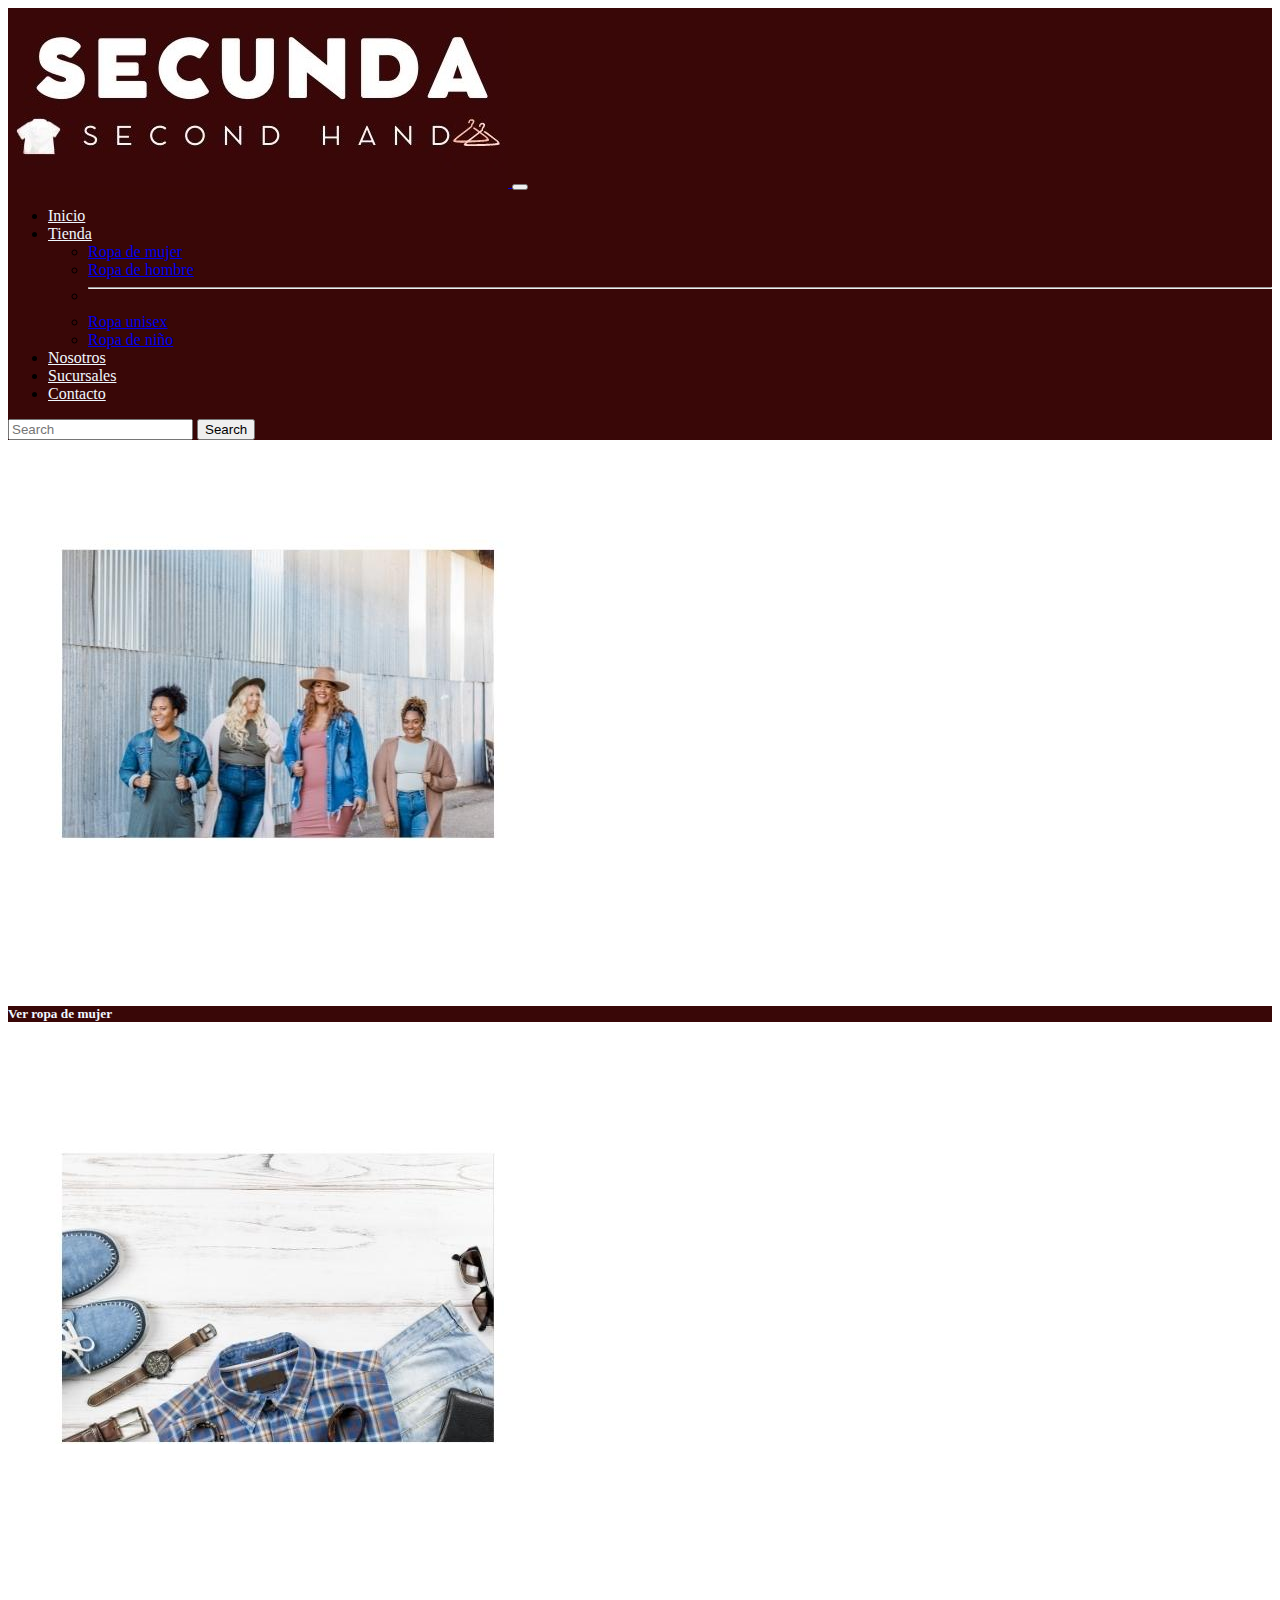
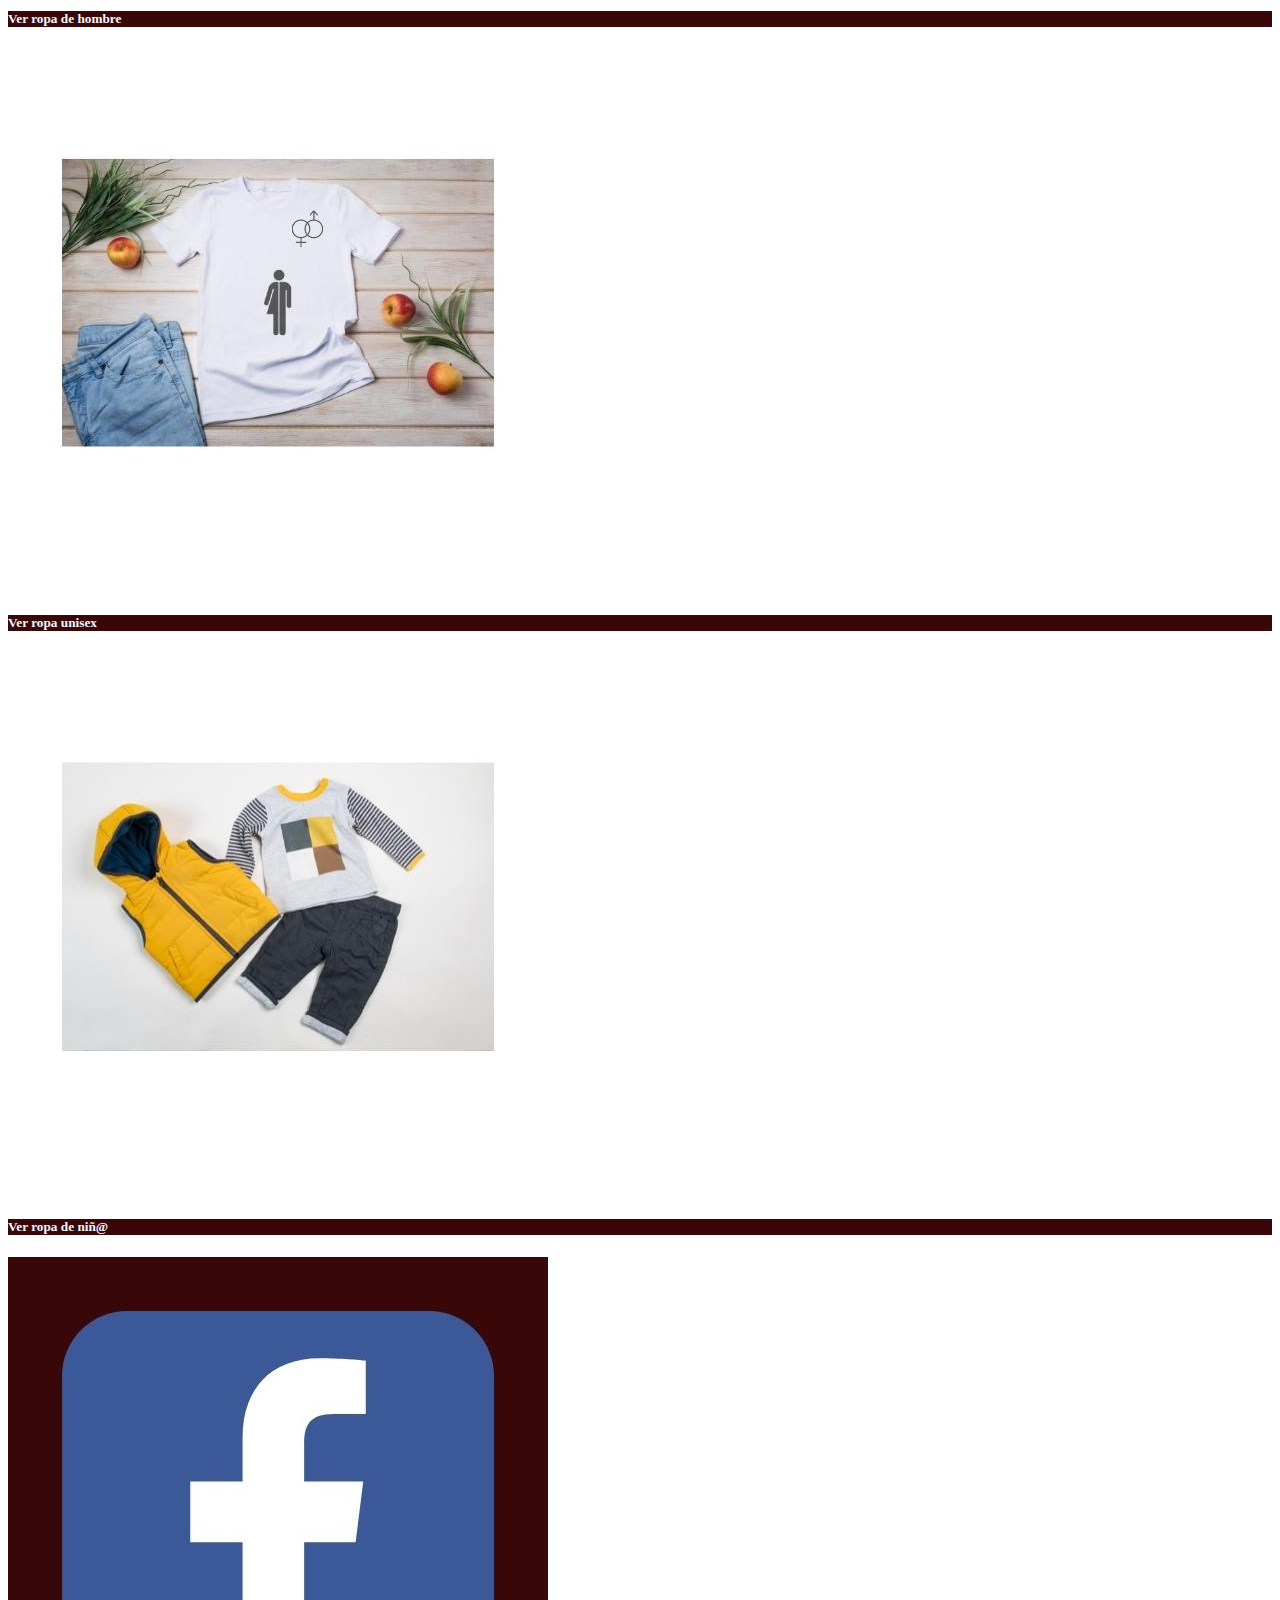
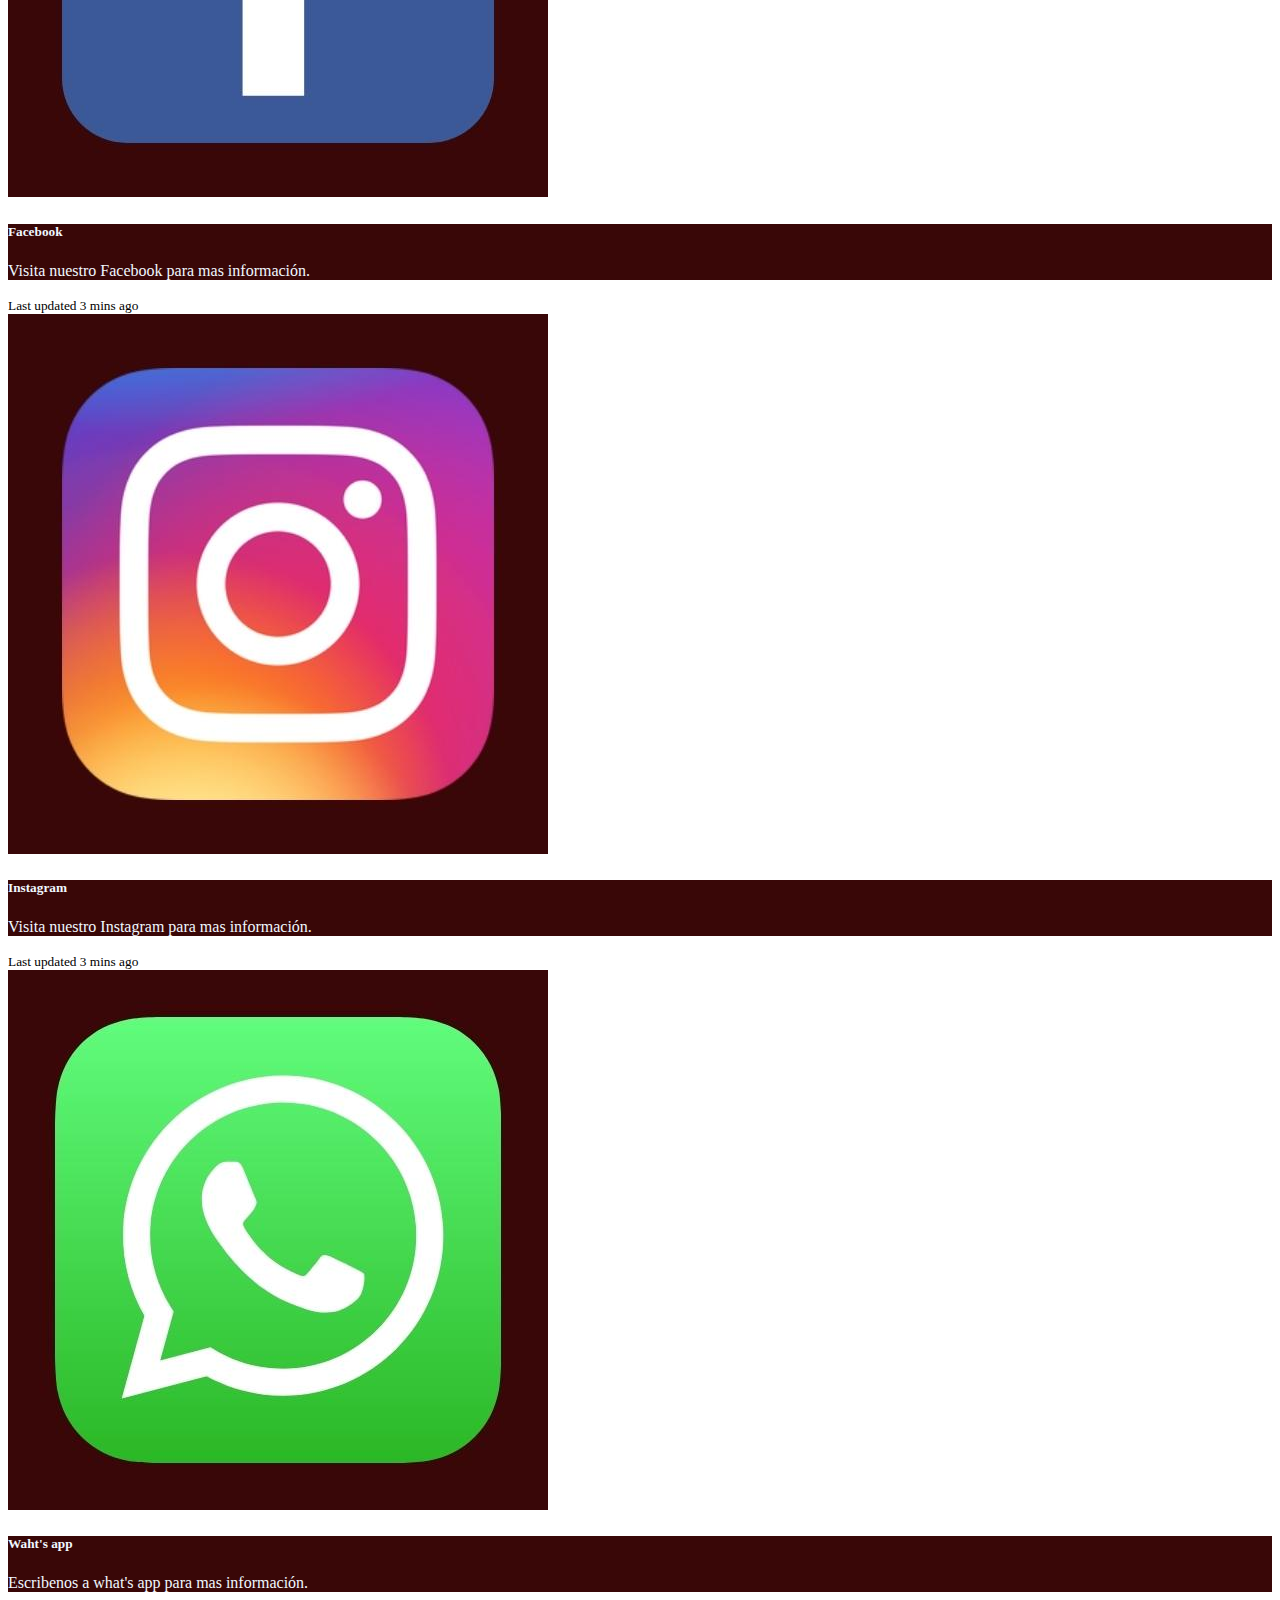
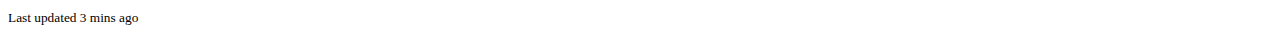
<file: index.html>
<!DOCTYPE html>
<html lang="en">
<head>
    <meta charset="UTF-8">
    <meta http-equiv="X-UA-Compatible" content="IE=edge">
    <meta name="viewport" content="width=device-width, initial-scale=1.0">
    <title>Second</title>
    <link href="https://cdn.jsdelivr.net/npm/bootstrap@5.2.0/dist/css/bootstrap.min.css" rel="stylesheet" integrity="sha384-gH2yIJqKdNHPEq0n4Mqa/HGKIhSkIHeL5AyhkYV8i59U5AR6csBvApHHNl/vI1Bx" crossorigin="anonymous">
    <link rel="stylesheet" href="./css/style.css">
</head>

<body>
    <header>
        <nav class="navbar navbar-expand-lg bg-light">
            <div class="container-fluid">
                <!-- logo -->
              <a class="navbar-brand" href="./index.html">
                <img src="./img/logoSecundaHorizontal.jpg" class="logoSecundaHorizontal" alt="Logo Secunda Horizontal">
              </a>

              <button class="navbar-toggler" type="button" data-bs-toggle="collapse" data-bs-target="#navbarSupportedContent" aria-controls="navbarSupportedContent" aria-expanded="false" aria-label="Toggle navigation">
                <span class="navbar-toggler-icon"></span>
              </button>
              <div class="collapse navbar-collapse" id="navbarSupportedContent">
                <ul class="navbar-nav me-auto mb-2 mb-lg-0">
                  <li class="nav-item">
                    <a class="nav-link active" aria-current="page" href="./index.html" style="
                    color: aliceblue;">Inicio</a>
                  </li>
                  <li class="nav-item dropdown">
                    <a class="nav-link dropdown-toggle" href="./pages/tienda.html" role="button" data-bs-toggle="dropdown" aria-expanded="false">
                      Tienda
                    </a>
                    <ul class="dropdown-menu">
                      <li><a class="dropdown-item" href="#">Ropa de mujer</a></li>
                      <li><a class="dropdown-item" href="#">Ropa de hombre</a></li>
                      <li><hr class="dropdown-divider"></li>
                      <li><a class="dropdown-item" href="#">Ropa unisex</a></li>
                      <li><a class="dropdown-item" href="#">Ropa de niño</a></li>
                    </ul>
                  </li>
                  <li class="nav-item">
                    <a class="nav-link" href="./pages/nosotros.html">Nosotros</a>
                  </li>
                  <li class="nav-item">
                    <a class="nav-link" href="./pages/sucursales.html">Sucursales</a>
                  </li>
                  <li class="nav-item">
                    <a class="nav-link" href="./pages/contacto.html">Contacto</a>
                  </li>
                </ul>
                <form class="d-flex" role="search">
                  <input class="form-control me-2" type="search" placeholder="Search" aria-label="Search">
                  <button class="btn btn-outline-success" type="submit">Search</button>
                </form>
              </div>
            </div>
          </nav>
    </header>
    <main>
        <div class="row row-cols-1 row-cols-md-2 g-4">
            <div class="col">
              <div class="card">
                <img src="./img/mujer.jpg" class="card-img-top" alt="imgMujer">
                <div class="card-body">
                  <h5 class="card-title">Ver ropa de mujer</h5>
                </div>
              </div>
            </div>
            <div class="col">
              <div class="card">
                <img src="./img/hombre.jpg" class="card-img-top" alt="imgHombre">
                <div class="card-body">
                  <h5 class="card-title">Ver ropa de hombre</h5>
                </div>
              </div>
            </div>
            <div class="col">
              <div class="card">
                <img src="./img/unisex.jpg" class="card-img-top" alt="imgUnisex">
                <div class="card-body">
                  <h5 class="card-title">Ver ropa unisex</h5>
                </div>
              </div>
            </div>
            <div class="col">
              <div class="card">
                <img src="./img/ropaNiño.jpg" class="card-img-top" alt="imgNiño">
                <div class="card-body">
                  <h5 class="card-title">Ver ropa de niñ@</h5>
                </div>
              </div>
            </div>
          </div>
    </main>
    <footer>
        <div class="card-group">
            <div class="card">
              <img src="./img/logoFacebook.jpg" class="card-img-top" alt="logoFacebook">
              <div class="card-body">
                <h5 class="card-title">Facebook</h5>
                <p class="card-text">Visita nuestro Facebook para mas información.</p>
              </div>
              <div class="card-footer">
                <small class="text-muted">Last updated 3 mins ago</small>
              </div>
            </div>
            <div class="card">
              <img src="./img/logoInstagram.jpg" class="card-img-top" alt="logoInstagram">
              <div class="card-body">
                <h5 class="card-title">Instagram</h5>
                <p class="card-text">Visita nuestro Instagram para mas información.</p>
              </div>
              <div class="card-footer">
                <small class="text-muted">Last updated 3 mins ago</small>
              </div>
            </div>
            <div class="card">
              <img src="./img/logoWhatsapp.jpg" class="card-img-top" alt="logoWhatsapp">
              <div class="card-body">
                <h5 class="card-title">Waht's app</h5>
                <p class="card-text">Escribenos a what's app para mas información.</p>
              </div>
              <div class="card-footer">
                <small class="text-muted">Last updated 3 mins ago</small>
              </div>
            </div>
          </div>
    </footer>
    <script src="https://cdn.jsdelivr.net/npm/bootstrap@5.2.0/dist/js/bootstrap.bundle.min.js" integrity="sha384-A3rJD856KowSb7dwlZdYEkO39Gagi7vIsF0jrRAoQmDKKtQBHUuLZ9AsSv4jD4Xa" crossorigin="anonymous"></script>
</body>

</html>
</file>
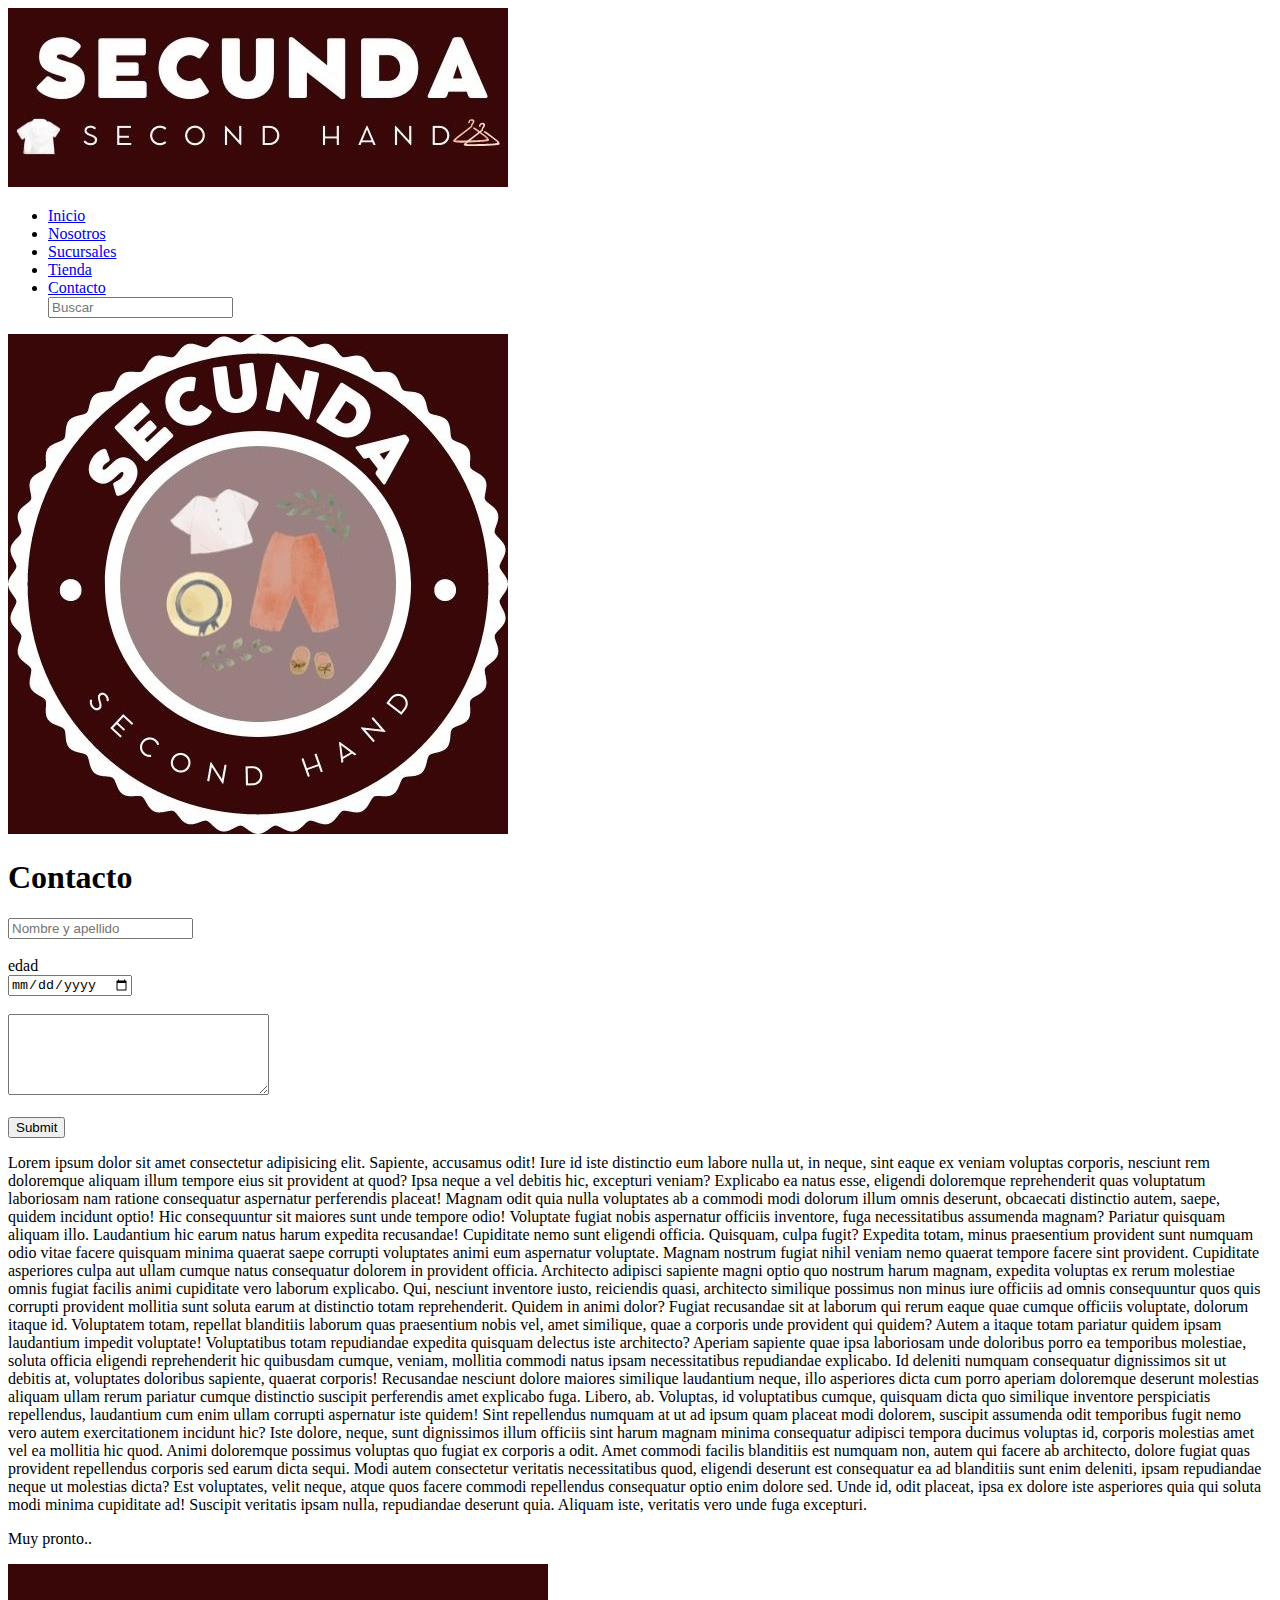
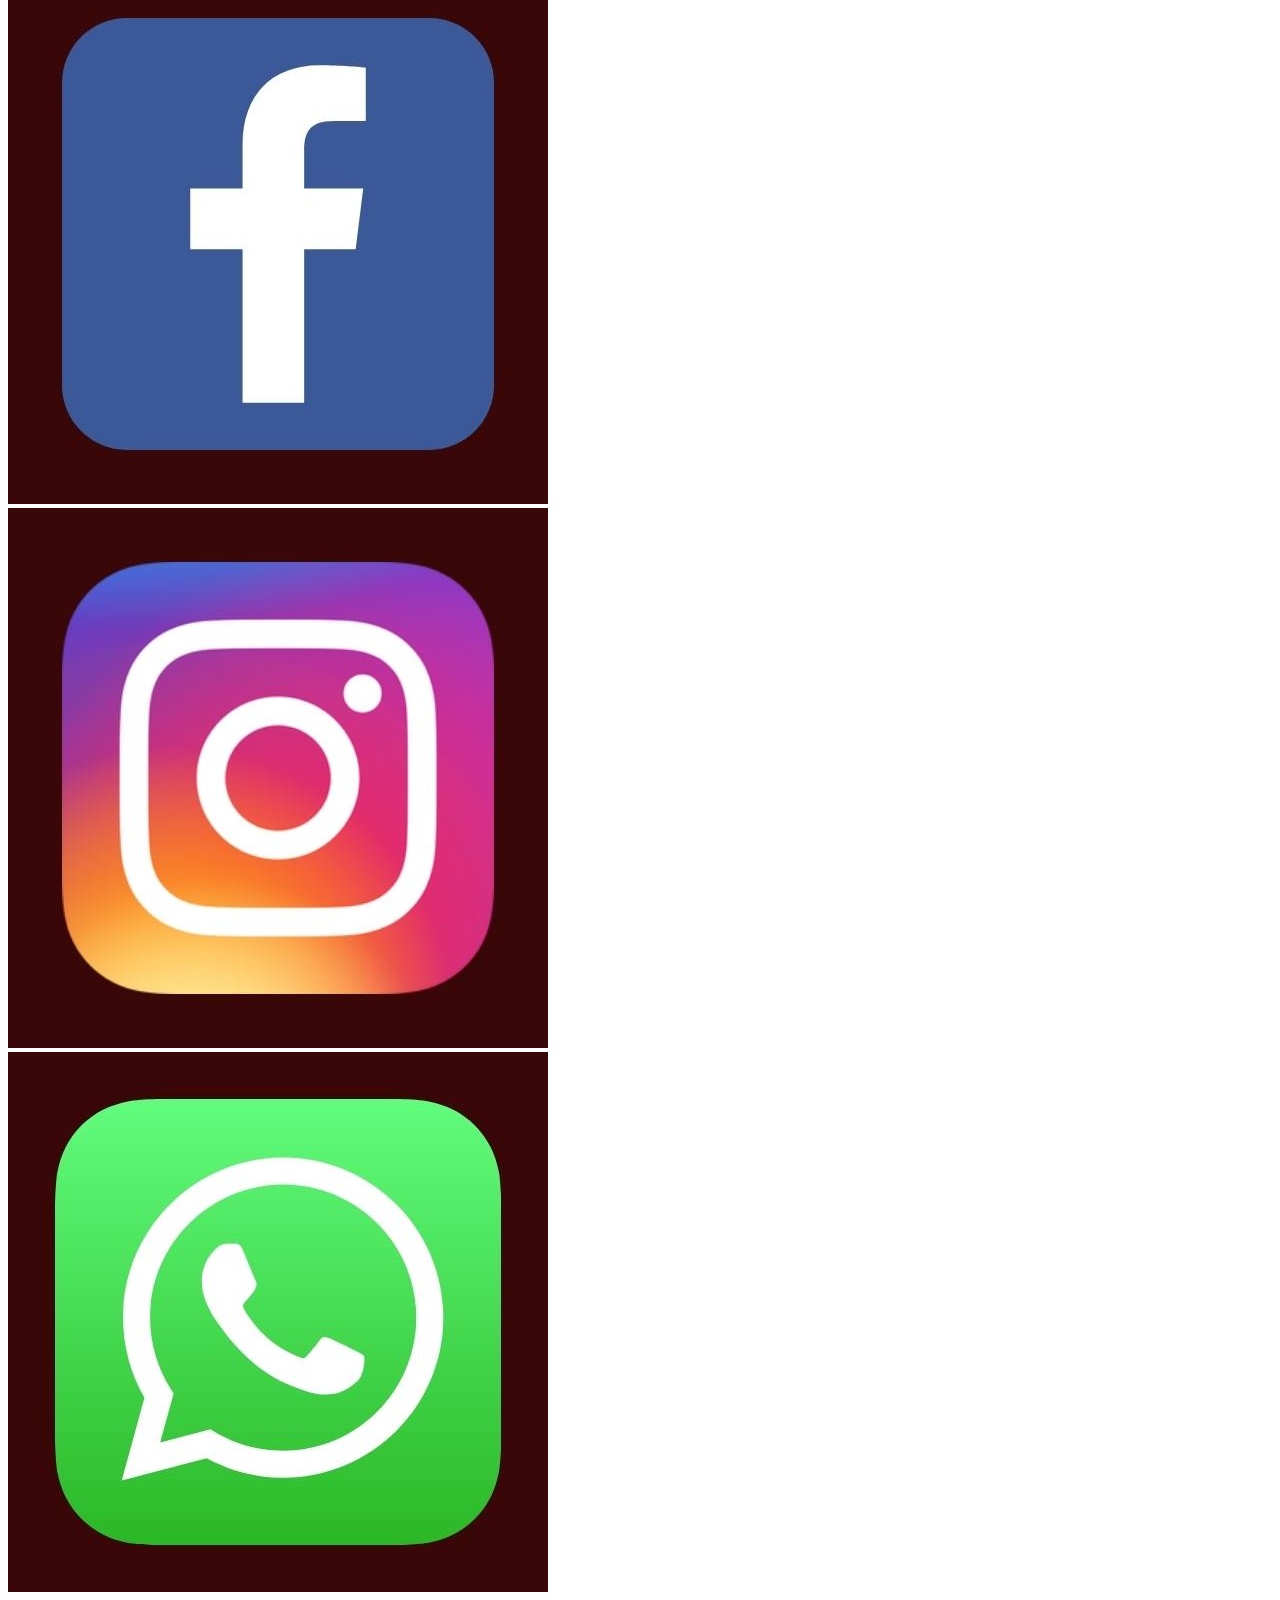
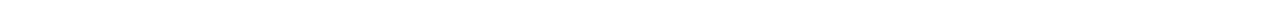
<file: pages/contacto.html>
<!DOCTYPE html>
<html lang="en">

<head>
    <meta charset="UTF-8">
    <meta http-equiv="X-UA-Compatible" content="IE=edge">
    <meta name="viewport" content="width=device-width, initial-scale=1.0">
    <link rel="stylesheet" href="../css/style.css">
    <title>Second</title>
    <link href="https://cdn.jsdelivr.net/npm/bootstrap@5.2.0/dist/css/bootstrap.min.css" rel="stylesheet" integrity="sha384-gH2yIJqKdNHPEq0n4Mqa/HGKIhSkIHeL5AyhkYV8i59U5AR6csBvApHHNl/vI1Bx" crossorigin="anonymous">
</head>

<body>
    <header>
        <a href="../index.html">
            <img src="../img/logoSecundaHorizontal.jpg" class="logoSecundaHorizontal" alt="Logo Secunda Horizontal">
        </a>
        <nav>
            <ul>
                <li><a href="../index.html">Inicio</a></li>
                <li><a href="../pages/nosotros.html">Nosotros</a></li>
                <li><a href="../pages/sucursales.html">Sucursales</a></li>
                <li><a href="../pages/tienda.html">Tienda</a></li>
                <li><a href="../pages/contacto.html">Contacto</a></li>
                <form action="#">
                    <input type="search" class="buscador" placeholder="Buscar" name="Busqueda">
                </form>
            </ul>
        </nav>
        <a href="../index.html">
            <img src="../img/logoSecunda.jpg" class="logoSecunda" alt="Logo Secunda">
        </a>
        </header>
    <main>
        <h1>Contacto</h1>
        <form action="#">
            <input type="text" placeholder="Nombre y apellido" name="Nombre">
            <br><br>
            <label for="edad">edad</label>
            <br>
            <input type="date" name="edad">
            <br><br>
            <textarea name="Comentario" cols="30" rows="5"></textarea>
            <br><br>
            <input type="submit">
        </form>
<p>Lorem ipsum dolor sit amet consectetur adipisicing elit. Sapiente, accusamus odit! Iure id iste distinctio eum labore nulla ut, in neque, sint eaque ex veniam voluptas corporis, nesciunt rem doloremque aliquam illum tempore eius sit provident at quod? Ipsa neque a vel debitis hic, excepturi veniam? Explicabo ea natus esse, eligendi doloremque reprehenderit quas voluptatum laboriosam nam ratione consequatur aspernatur perferendis placeat! Magnam odit quia nulla voluptates ab a commodi modi dolorum illum omnis deserunt, obcaecati distinctio autem, saepe, quidem incidunt optio! Hic consequuntur sit maiores sunt unde tempore odio! Voluptate fugiat nobis aspernatur officiis inventore, fuga necessitatibus assumenda magnam? Pariatur quisquam aliquam illo. Laudantium hic earum natus harum expedita recusandae! Cupiditate nemo sunt eligendi officia. Quisquam, culpa fugit? Expedita totam, minus praesentium provident sunt numquam odio vitae facere quisquam minima quaerat saepe corrupti voluptates animi eum aspernatur voluptate. Magnam nostrum fugiat nihil veniam nemo quaerat tempore facere sint provident. Cupiditate asperiores culpa aut ullam cumque natus consequatur dolorem in provident officia. Architecto adipisci sapiente magni optio quo nostrum harum magnam, expedita voluptas ex rerum molestiae omnis fugiat facilis animi cupiditate vero laborum explicabo. Qui, nesciunt inventore iusto, reiciendis quasi, architecto similique possimus non minus iure officiis ad omnis consequuntur quos quis corrupti provident mollitia sunt soluta earum at distinctio totam reprehenderit. Quidem in animi dolor? Fugiat recusandae sit at laborum qui rerum eaque quae cumque officiis voluptate, dolorum itaque id. Voluptatem totam, repellat blanditiis laborum quas praesentium nobis vel, amet similique, quae a corporis unde provident qui quidem? Autem a itaque totam pariatur quidem ipsam laudantium impedit voluptate! Voluptatibus totam repudiandae expedita quisquam delectus iste architecto? Aperiam sapiente quae ipsa laboriosam unde doloribus porro ea temporibus molestiae, soluta officia eligendi reprehenderit hic quibusdam cumque, veniam, mollitia commodi natus ipsam necessitatibus repudiandae explicabo. Id deleniti numquam consequatur dignissimos sit ut debitis at, voluptates doloribus sapiente, quaerat corporis! Recusandae nesciunt dolore maiores similique laudantium neque, illo asperiores dicta cum porro aperiam doloremque deserunt molestias aliquam ullam rerum pariatur cumque distinctio suscipit perferendis amet explicabo fuga. Libero, ab. Voluptas, id voluptatibus cumque, quisquam dicta quo similique inventore perspiciatis repellendus, laudantium cum enim ullam corrupti aspernatur iste quidem! Sint repellendus numquam at ut ad ipsum quam placeat modi dolorem, suscipit assumenda odit temporibus fugit nemo vero autem exercitationem incidunt hic? Iste dolore, neque, sunt dignissimos illum officiis sint harum magnam minima consequatur adipisci tempora ducimus voluptas id, corporis molestias amet vel ea mollitia hic quod. Animi doloremque possimus voluptas quo fugiat ex corporis a odit. Amet commodi facilis blanditiis est numquam non, autem qui facere ab architecto, dolore fugiat quas provident repellendus corporis sed earum dicta sequi. Modi autem consectetur veritatis necessitatibus quod, eligendi deserunt est consequatur ea ad blanditiis sunt enim deleniti, ipsam repudiandae neque ut molestias dicta? Est voluptates, velit neque, atque quos facere commodi repellendus consequatur optio enim dolore sed. Unde id, odit placeat, ipsa ex dolore iste asperiores quia qui soluta modi minima cupiditate ad! Suscipit veritatis ipsam nulla, repudiandae deserunt quia. Aliquam iste, veritatis vero unde fuga excepturi.</p>
    </main>
    <footer>
        <p class="muyPronto">Muy pronto..</p>
        <div>
            <img src="../img/logoFacebook.jpg" class="logoFacebook" alt="logoFacebook">
        </div>

        <div>
            <img src="../img/logoInstagram.jpg" class="logoInstagram" alt="logoInstagram">
        </div>

        <div>
            <img src="../img/logoWhatsapp.jpg" class="logoWhats" alt="logoWhats">
        </div>

    </footer>
    <script src="https://cdn.jsdelivr.net/npm/bootstrap@5.2.0/dist/js/bootstrap.bundle.min.js" integrity="sha384-A3rJD856KowSb7dwlZdYEkO39Gagi7vIsF0jrRAoQmDKKtQBHUuLZ9AsSv4jD4Xa" crossorigin="anonymous"></script>
</body>

</html>
</file>
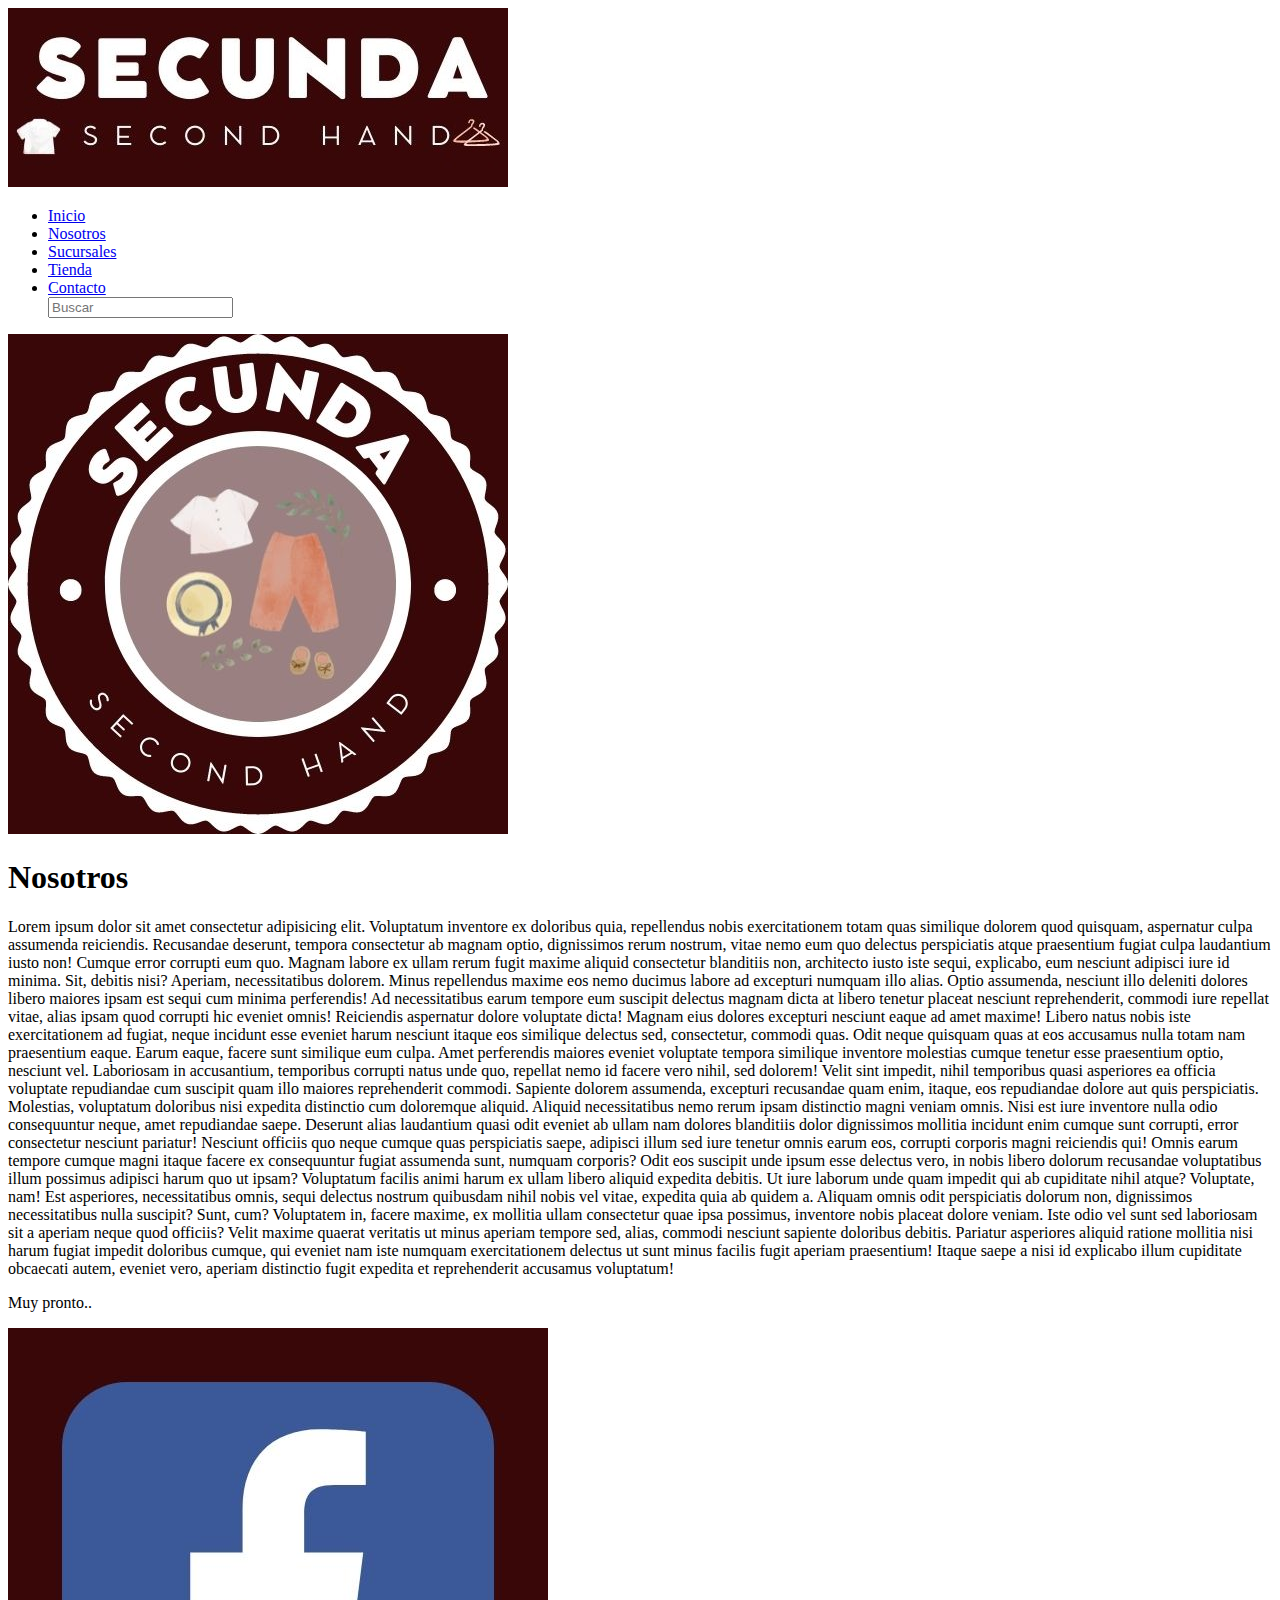
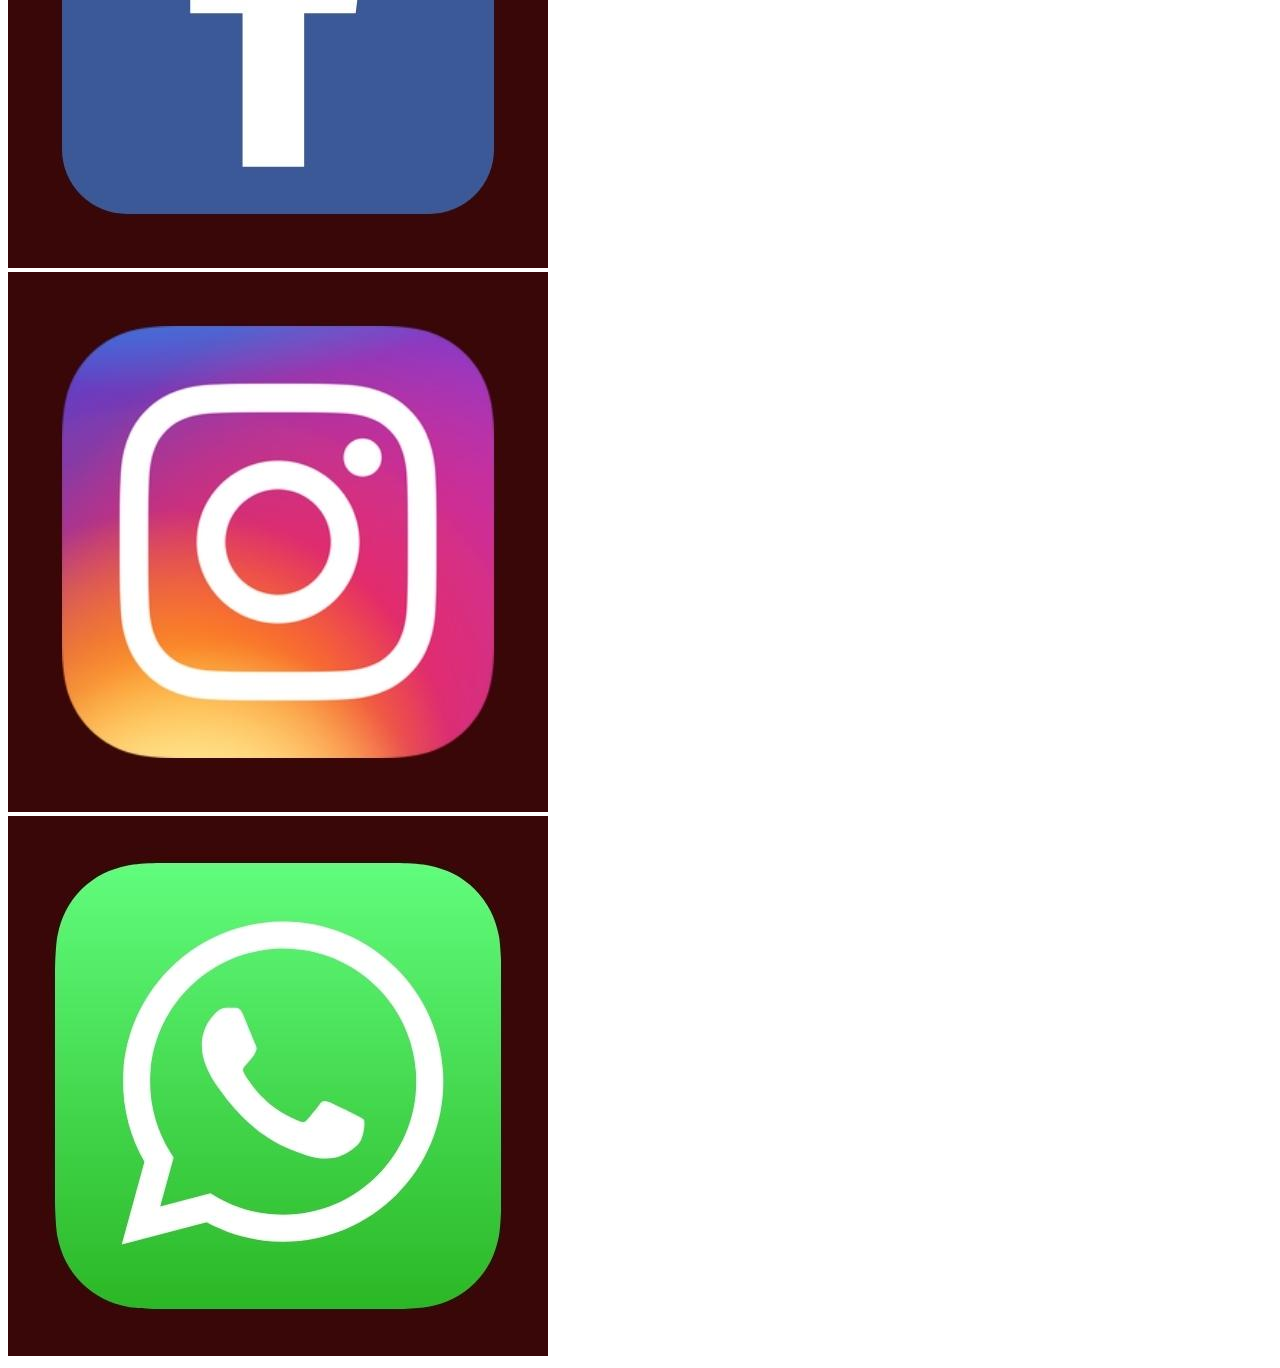
<file: pages/nosotros.html>
<!DOCTYPE html>
<html lang="en">

<head>
    <meta charset="UTF-8">
    <meta http-equiv="X-UA-Compatible" content="IE=edge">
    <meta name="viewport" content="width=device-width, initial-scale=1.0">
    <link rel="stylesheet" href="../css/style.css">
    <title>Second</title>
    <link href="https://cdn.jsdelivr.net/npm/bootstrap@5.2.0/dist/css/bootstrap.min.css" rel="stylesheet" integrity="sha384-gH2yIJqKdNHPEq0n4Mqa/HGKIhSkIHeL5AyhkYV8i59U5AR6csBvApHHNl/vI1Bx" crossorigin="anonymous">
</head>

<body>
    <header>
        <a href="../index.html">
            <img src="../img/logoSecundaHorizontal.jpg" class="logoSecundaHorizontal" alt="Logo Secunda Horizontal">
        </a>
        <nav>
            <ul>
                <li><a href="../index.html">Inicio</a></li>
                <li><a href="../pages/nosotros.html">Nosotros</a></li>
                <li><a href="../pages/sucursales.html">Sucursales</a></li>
                <li><a href="../pages/tienda.html">Tienda</a></li>
                <li><a href="../pages/contacto.html">Contacto</a></li>
                <form action="#">
                    <input type="search" class="buscador" placeholder="Buscar" name="Busqueda">
                </form>
            </ul>
        </nav>
        <a href="../index.html">
            <img src="../img/logoSecunda.jpg" class="logoSecunda" alt="Logo Secunda">
        </a>
    </header>
    <main>
        <h1>Nosotros</h1>
        Lorem ipsum dolor sit amet consectetur adipisicing elit. Voluptatum inventore ex doloribus quia, repellendus nobis exercitationem totam quas similique dolorem quod quisquam, aspernatur culpa assumenda reiciendis. Recusandae deserunt, tempora consectetur ab magnam optio, dignissimos rerum nostrum, vitae nemo eum quo delectus perspiciatis atque praesentium fugiat culpa laudantium iusto non! Cumque error corrupti eum quo. Magnam labore ex ullam rerum fugit maxime aliquid consectetur blanditiis non, architecto iusto iste sequi, explicabo, eum nesciunt adipisci iure id minima. Sit, debitis nisi? Aperiam, necessitatibus dolorem. Minus repellendus maxime eos nemo ducimus labore ad excepturi numquam illo alias. Optio assumenda, nesciunt illo deleniti dolores libero maiores ipsam est sequi cum minima perferendis! Ad necessitatibus earum tempore eum suscipit delectus magnam dicta at libero tenetur placeat nesciunt reprehenderit, commodi iure repellat vitae, alias ipsam quod corrupti hic eveniet omnis! Reiciendis aspernatur dolore voluptate dicta! Magnam eius dolores excepturi nesciunt eaque ad amet maxime! Libero natus nobis iste exercitationem ad fugiat, neque incidunt esse eveniet harum nesciunt itaque eos similique delectus sed, consectetur, commodi quas. Odit neque quisquam quas at eos accusamus nulla totam nam praesentium eaque. Earum eaque, facere sunt similique eum culpa. Amet perferendis maiores eveniet voluptate tempora similique inventore molestias cumque tenetur esse praesentium optio, nesciunt vel. Laboriosam in accusantium, temporibus corrupti natus unde quo, repellat nemo id facere vero nihil, sed dolorem! Velit sint impedit, nihil temporibus quasi asperiores ea officia voluptate repudiandae cum suscipit quam illo maiores reprehenderit commodi. Sapiente dolorem assumenda, excepturi recusandae quam enim, itaque, eos repudiandae dolore aut quis perspiciatis. Molestias, voluptatum doloribus nisi expedita distinctio cum doloremque aliquid. Aliquid necessitatibus nemo rerum ipsam distinctio magni veniam omnis. Nisi est iure inventore nulla odio consequuntur neque, amet repudiandae saepe. Deserunt alias laudantium quasi odit eveniet ab ullam nam dolores blanditiis dolor dignissimos mollitia incidunt enim cumque sunt corrupti, error consectetur nesciunt pariatur! Nesciunt officiis quo neque cumque quas perspiciatis saepe, adipisci illum sed iure tenetur omnis earum eos, corrupti corporis magni reiciendis qui! Omnis earum tempore cumque magni itaque facere ex consequuntur fugiat assumenda sunt, numquam corporis? Odit eos suscipit unde ipsum esse delectus vero, in nobis libero dolorum recusandae voluptatibus illum possimus adipisci harum quo ut ipsam? Voluptatum facilis animi harum ex ullam libero aliquid expedita debitis. Ut iure laborum unde quam impedit qui ab cupiditate nihil atque? Voluptate, nam! Est asperiores, necessitatibus omnis, sequi delectus nostrum quibusdam nihil nobis vel vitae, expedita quia ab quidem a. Aliquam omnis odit perspiciatis dolorum non, dignissimos necessitatibus nulla suscipit? Sunt, cum? Voluptatem in, facere maxime, ex mollitia ullam consectetur quae ipsa possimus, inventore nobis placeat dolore veniam. Iste odio vel sunt sed laboriosam sit a aperiam neque quod officiis? Velit maxime quaerat veritatis ut minus aperiam tempore sed, alias, commodi nesciunt sapiente doloribus debitis. Pariatur asperiores aliquid ratione mollitia nisi harum fugiat impedit doloribus cumque, qui eveniet nam iste numquam exercitationem delectus ut sunt minus facilis fugit aperiam praesentium! Itaque saepe a nisi id explicabo illum cupiditate obcaecati autem, eveniet vero, aperiam distinctio fugit expedita et reprehenderit accusamus voluptatum!
    </main>
    <footer>
        <p class="muyPronto">Muy pronto..</p>
        <div>
            <img src="../img/logoFacebook.jpg" class="logoFacebook" alt="logoFacebook">
        </div>

        <div>
            <img src="../img/logoInstagram.jpg" class="logoInstagram" alt="logoInstagram">
        </div>

        <div>
            <img src="../img/logoWhatsapp.jpg" class="logoWhats" alt="logoWhats">
        </div>

    </footer>
    <script src="https://cdn.jsdelivr.net/npm/bootstrap@5.2.0/dist/js/bootstrap.bundle.min.js" integrity="sha384-A3rJD856KowSb7dwlZdYEkO39Gagi7vIsF0jrRAoQmDKKtQBHUuLZ9AsSv4jD4Xa" crossorigin="anonymous"></script>
</body>

</html>
</file>
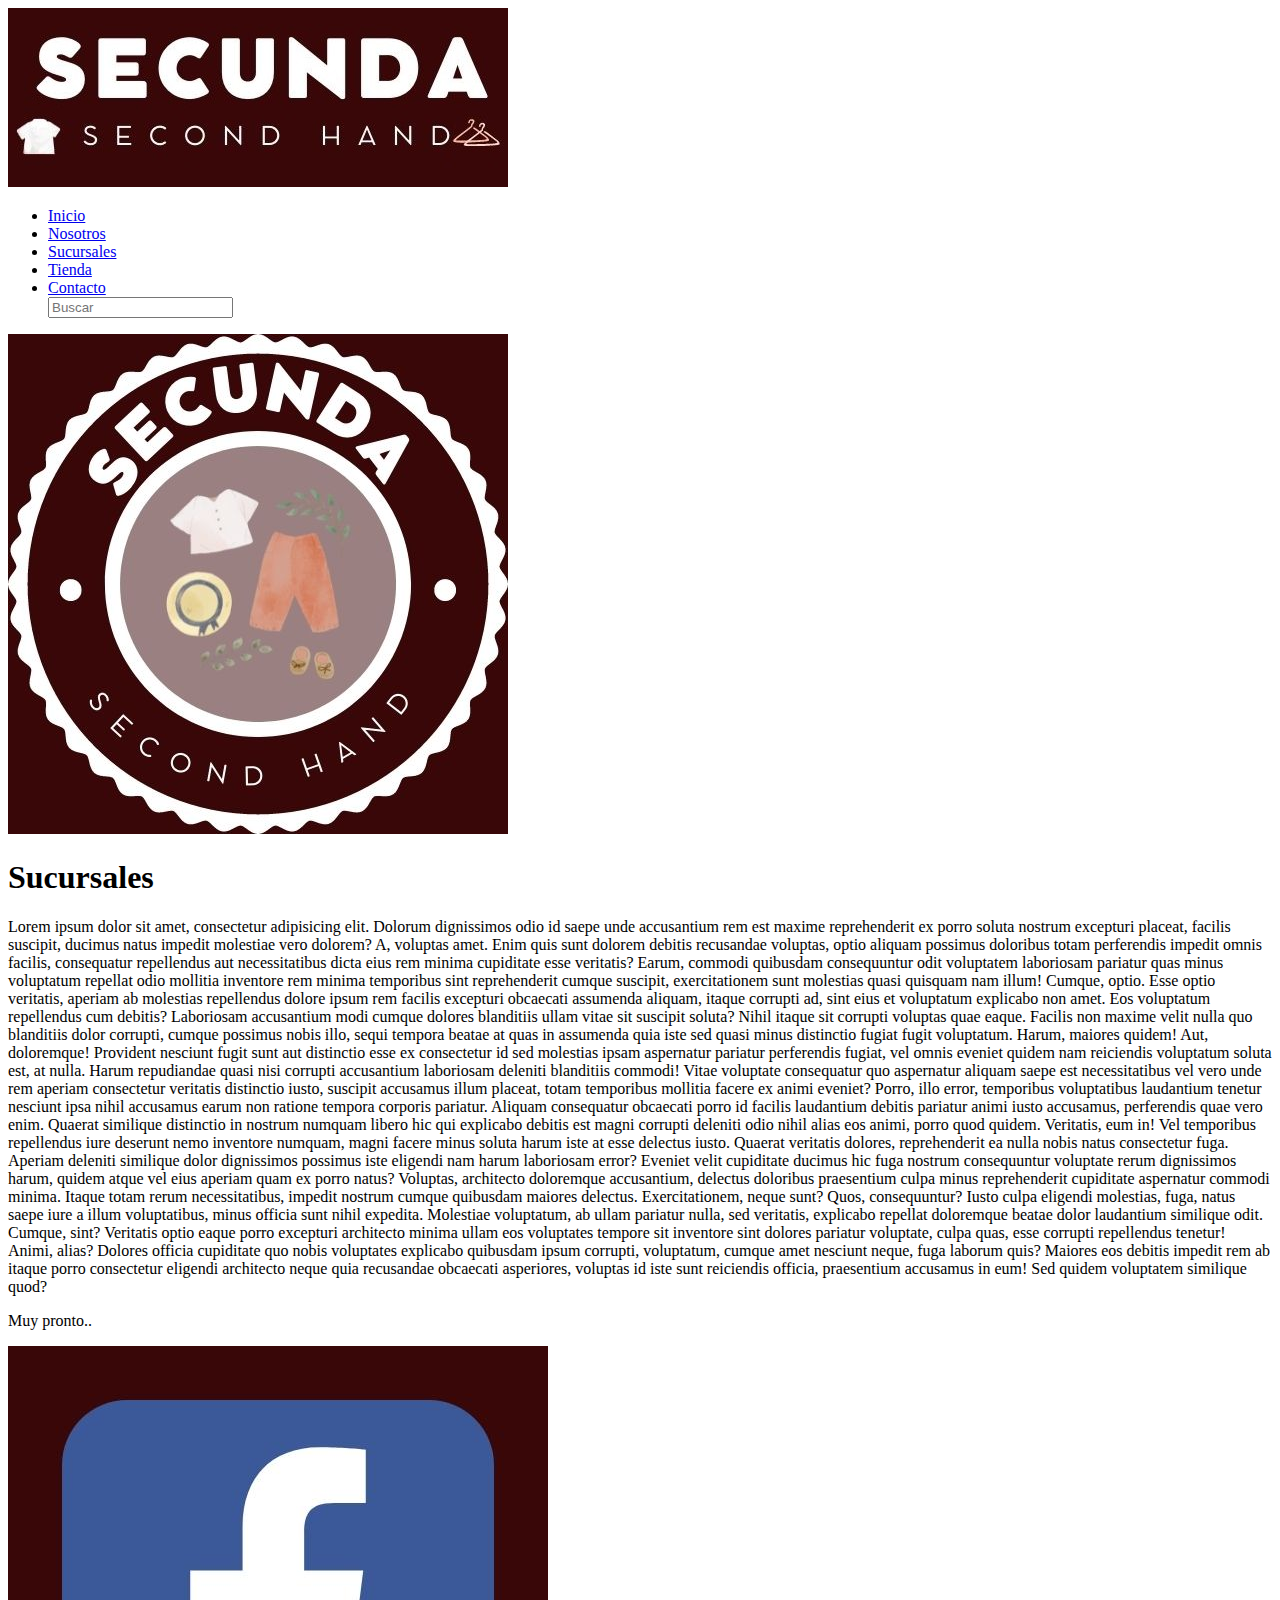
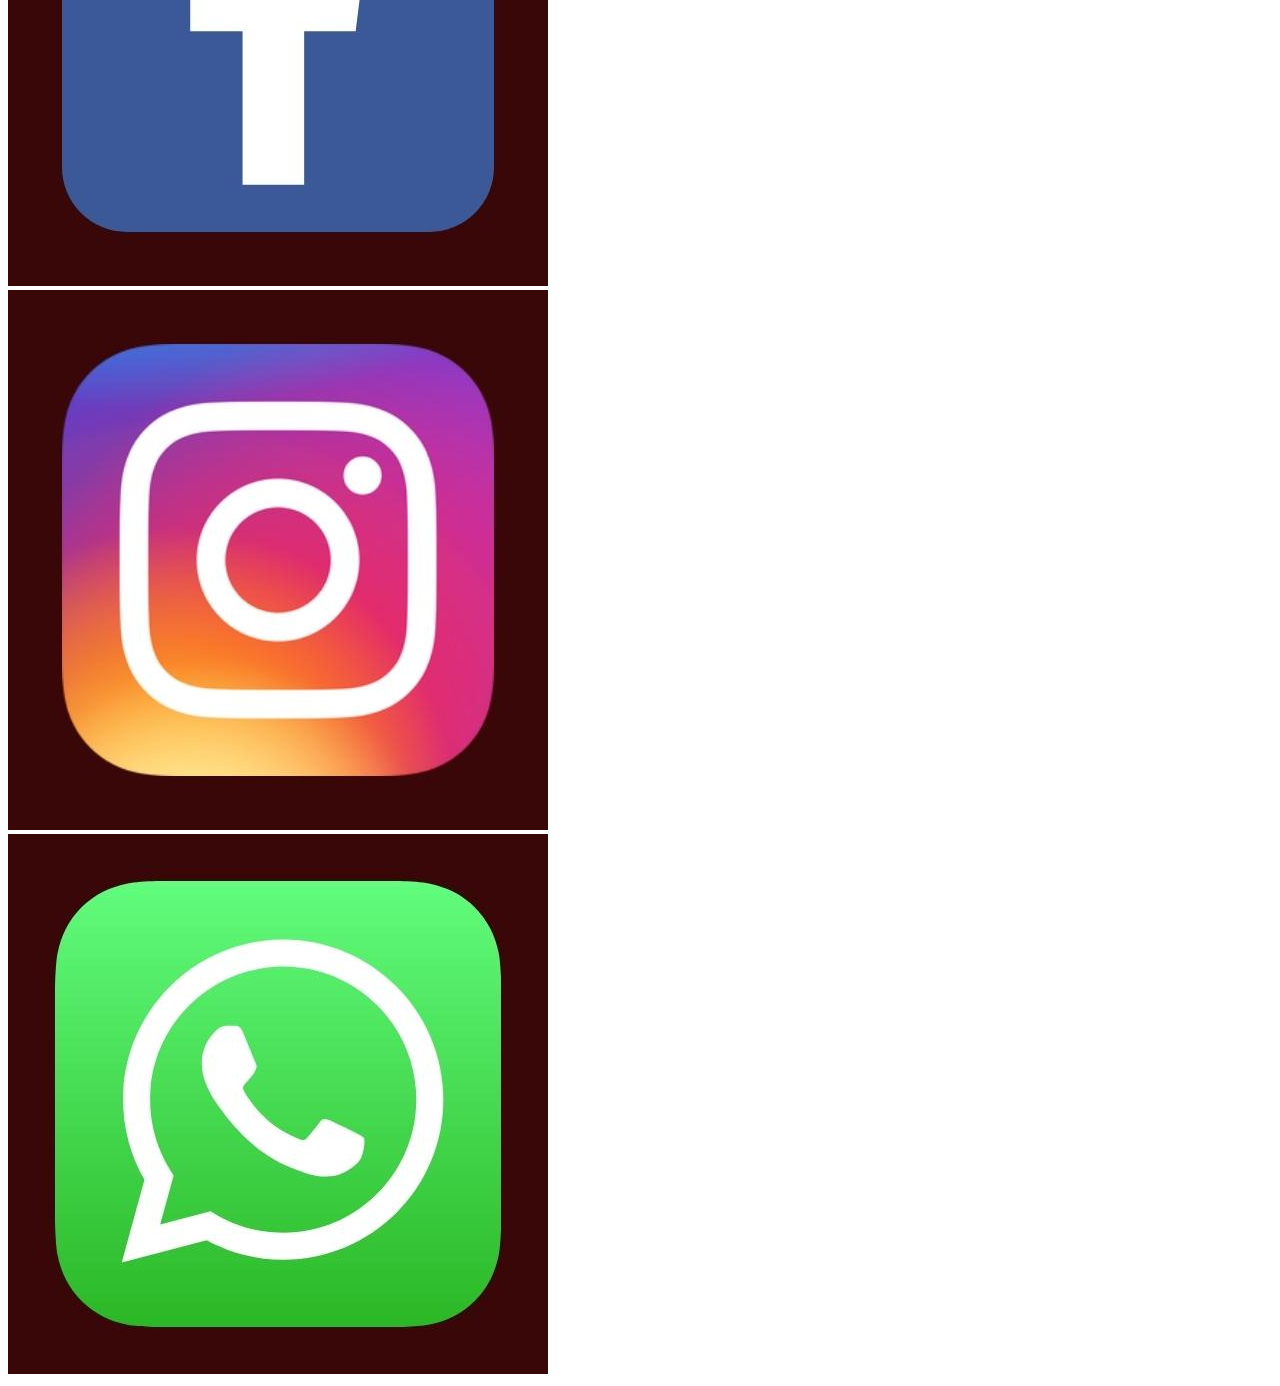
<file: pages/sucursales.html>
<!DOCTYPE html>
<html lang="en">

<head>
    <meta charset="UTF-8">
    <meta http-equiv="X-UA-Compatible" content="IE=edge">
    <meta name="viewport" content="width=device-width, initial-scale=1.0">
    <link rel="stylesheet" href="../css/style.css">
    <title>Second</title>
    <link href="https://cdn.jsdelivr.net/npm/bootstrap@5.2.0/dist/css/bootstrap.min.css" rel="stylesheet" integrity="sha384-gH2yIJqKdNHPEq0n4Mqa/HGKIhSkIHeL5AyhkYV8i59U5AR6csBvApHHNl/vI1Bx" crossorigin="anonymous">
</head>

<body>
    <header>
        <a href="../index.html">
            <img src="../img/logoSecundaHorizontal.jpg" class="logoSecundaHorizontal" alt="Logo Secunda Horizontal">
        </a>
        <nav>
            <ul>
                <li><a href="../index.html">Inicio</a></li>
                <li><a href="../pages/nosotros.html">Nosotros</a></li>
                <li><a href="../pages/sucursales.html">Sucursales</a></li>
                <li><a href="../pages/tienda.html">Tienda</a></li>
                <li><a href="../pages/contacto.html">Contacto</a></li>
                <form action="#">
                    <input type="search" class="buscador" placeholder="Buscar" name="Busqueda">
                </form>
            </ul>
        </nav>
        <a href="../index.html">
            <img src="../img/logoSecunda.jpg" class="logoSecunda" alt="Logo Secunda">
        </a>

    </header>
    <main>
        <h1>Sucursales</h1>
        <p>Lorem ipsum dolor sit amet, consectetur adipisicing elit. Dolorum dignissimos odio id saepe unde accusantium rem est maxime reprehenderit ex porro soluta nostrum excepturi placeat, facilis suscipit, ducimus natus impedit molestiae vero dolorem? A, voluptas amet. Enim quis sunt dolorem debitis recusandae voluptas, optio aliquam possimus doloribus totam perferendis impedit omnis facilis, consequatur repellendus aut necessitatibus dicta eius rem minima cupiditate esse veritatis? Earum, commodi quibusdam consequuntur odit voluptatem laboriosam pariatur quas minus voluptatum repellat odio mollitia inventore rem minima temporibus sint reprehenderit cumque suscipit, exercitationem sunt molestias quasi quisquam nam illum! Cumque, optio. Esse optio veritatis, aperiam ab molestias repellendus dolore ipsum rem facilis excepturi obcaecati assumenda aliquam, itaque corrupti ad, sint eius et voluptatum explicabo non amet. Eos voluptatum repellendus cum debitis? Laboriosam accusantium modi cumque dolores blanditiis ullam vitae sit suscipit soluta? Nihil itaque sit corrupti voluptas quae eaque. Facilis non maxime velit nulla quo blanditiis dolor corrupti, cumque possimus nobis illo, sequi tempora beatae at quas in assumenda quia iste sed quasi minus distinctio fugiat fugit voluptatum. Harum, maiores quidem! Aut, doloremque! Provident nesciunt fugit sunt aut distinctio esse ex consectetur id sed molestias ipsam aspernatur pariatur perferendis fugiat, vel omnis eveniet quidem nam reiciendis voluptatum soluta est, at nulla. Harum repudiandae quasi nisi corrupti accusantium laboriosam deleniti blanditiis commodi! Vitae voluptate consequatur quo aspernatur aliquam saepe est necessitatibus vel vero unde rem aperiam consectetur veritatis distinctio iusto, suscipit accusamus illum placeat, totam temporibus mollitia facere ex animi eveniet? Porro, illo error, temporibus voluptatibus laudantium tenetur nesciunt ipsa nihil accusamus earum non ratione tempora corporis pariatur. Aliquam consequatur obcaecati porro id facilis laudantium debitis pariatur animi iusto accusamus, perferendis quae vero enim. Quaerat similique distinctio in nostrum numquam libero hic qui explicabo debitis est magni corrupti deleniti odio nihil alias eos animi, porro quod quidem. Veritatis, eum in! Vel temporibus repellendus iure deserunt nemo inventore numquam, magni facere minus soluta harum iste at esse delectus iusto. Quaerat veritatis dolores, reprehenderit ea nulla nobis natus consectetur fuga. Aperiam deleniti similique dolor dignissimos possimus iste eligendi nam harum laboriosam error? Eveniet velit cupiditate ducimus hic fuga nostrum consequuntur voluptate rerum dignissimos harum, quidem atque vel eius aperiam quam ex porro natus? Voluptas, architecto doloremque accusantium, delectus doloribus praesentium culpa minus reprehenderit cupiditate aspernatur commodi minima. Itaque totam rerum necessitatibus, impedit nostrum cumque quibusdam maiores delectus. Exercitationem, neque sunt? Quos, consequuntur? Iusto culpa eligendi molestias, fuga, natus saepe iure a illum voluptatibus, minus officia sunt nihil expedita. Molestiae voluptatum, ab ullam pariatur nulla, sed veritatis, explicabo repellat doloremque beatae dolor laudantium similique odit. Cumque, sint? Veritatis optio eaque porro excepturi architecto minima ullam eos voluptates tempore sit inventore sint dolores pariatur voluptate, culpa quas, esse corrupti repellendus tenetur! Animi, alias? Dolores officia cupiditate quo nobis voluptates explicabo quibusdam ipsum corrupti, voluptatum, cumque amet nesciunt neque, fuga laborum quis? Maiores eos debitis impedit rem ab itaque porro consectetur eligendi architecto neque quia recusandae obcaecati asperiores, voluptas id iste sunt reiciendis officia, praesentium accusamus in eum! Sed quidem voluptatem similique quod?</p>
    </main>
    <footer>
        <p class="muyPronto">Muy pronto..</p>
        <div>
            <img src="../img/logoFacebook.jpg" class="logoFacebook" alt="logoFacebook">
        </div>

        <div>
            <img src="../img/logoInstagram.jpg" class="logoInstagram" alt="logoInstagram">
        </div>

        <div>
            <img src="../img/logoWhatsapp.jpg" class="logoWhats" alt="logoWhats">
        </div>

    </footer>
    <script src="https://cdn.jsdelivr.net/npm/bootstrap@5.2.0/dist/js/bootstrap.bundle.min.js" integrity="sha384-A3rJD856KowSb7dwlZdYEkO39Gagi7vIsF0jrRAoQmDKKtQBHUuLZ9AsSv4jD4Xa" crossorigin="anonymous"></script>
</body>

</html>
</file>
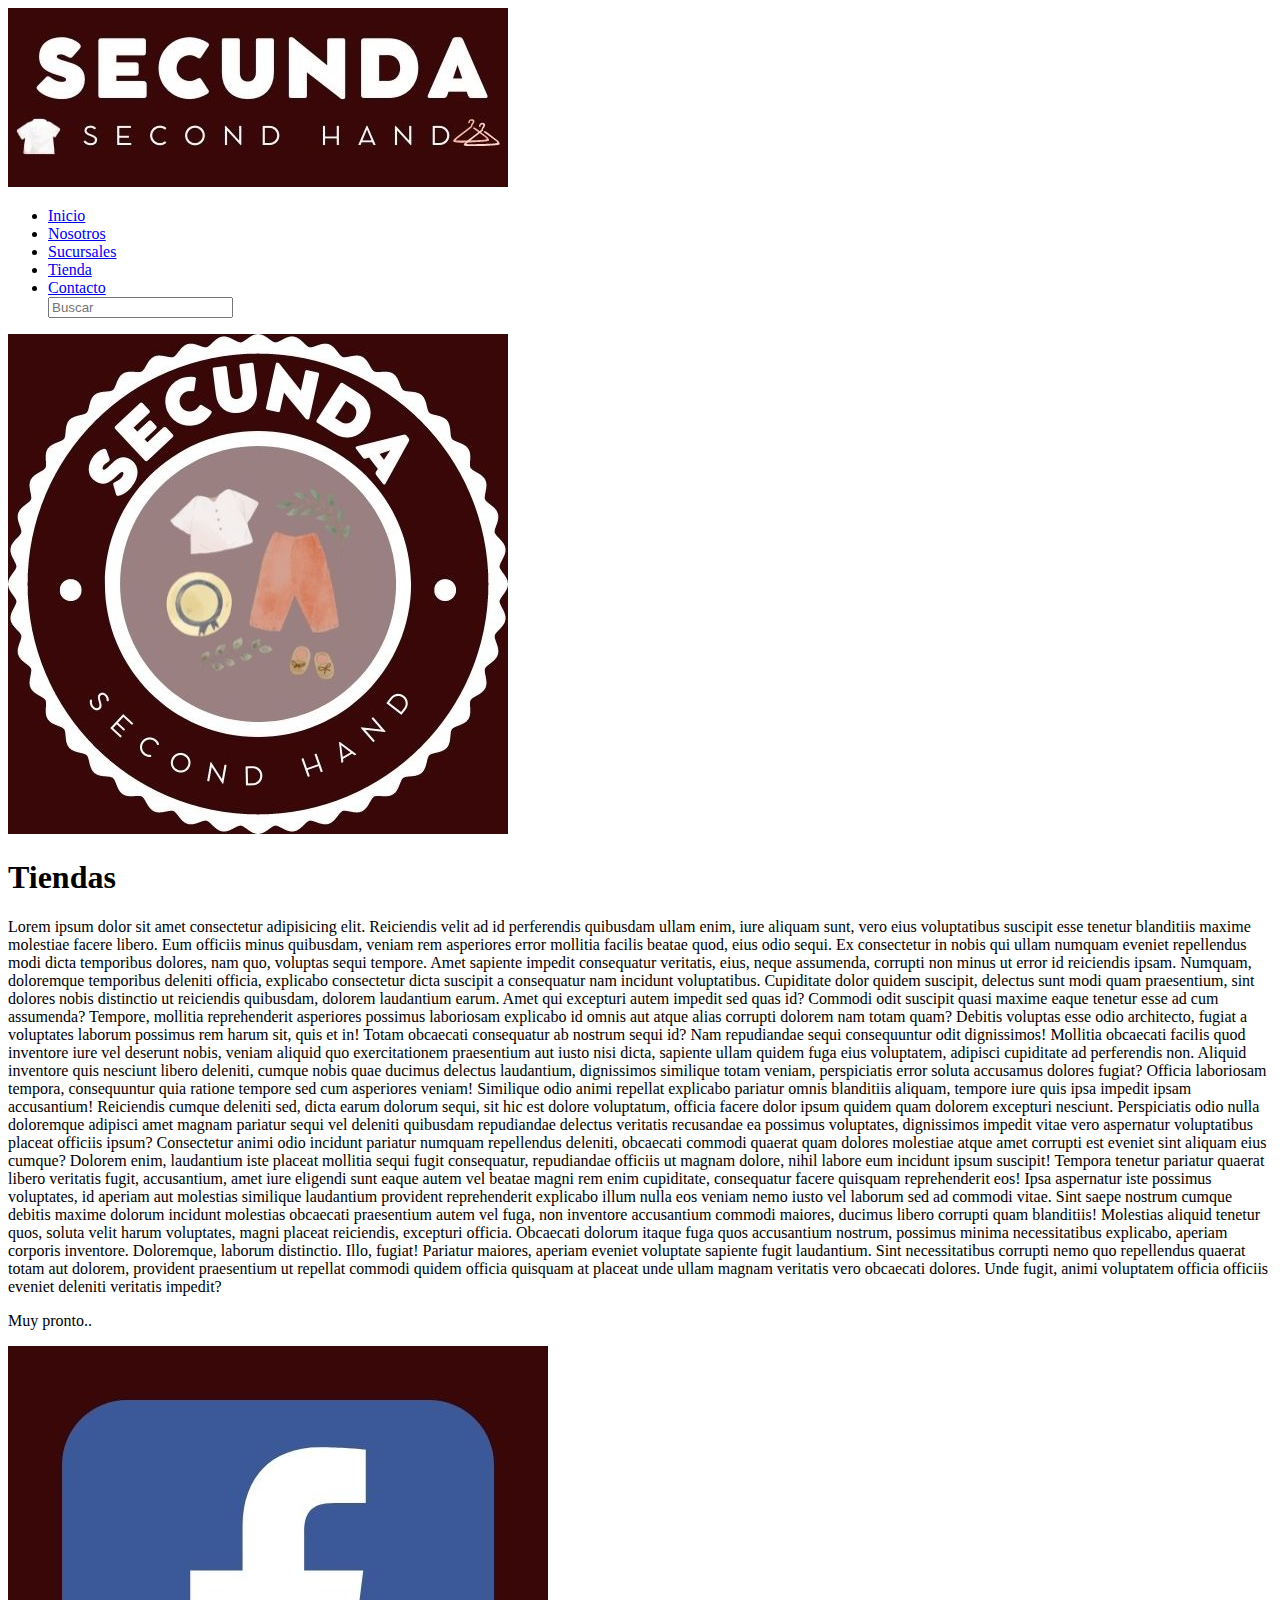
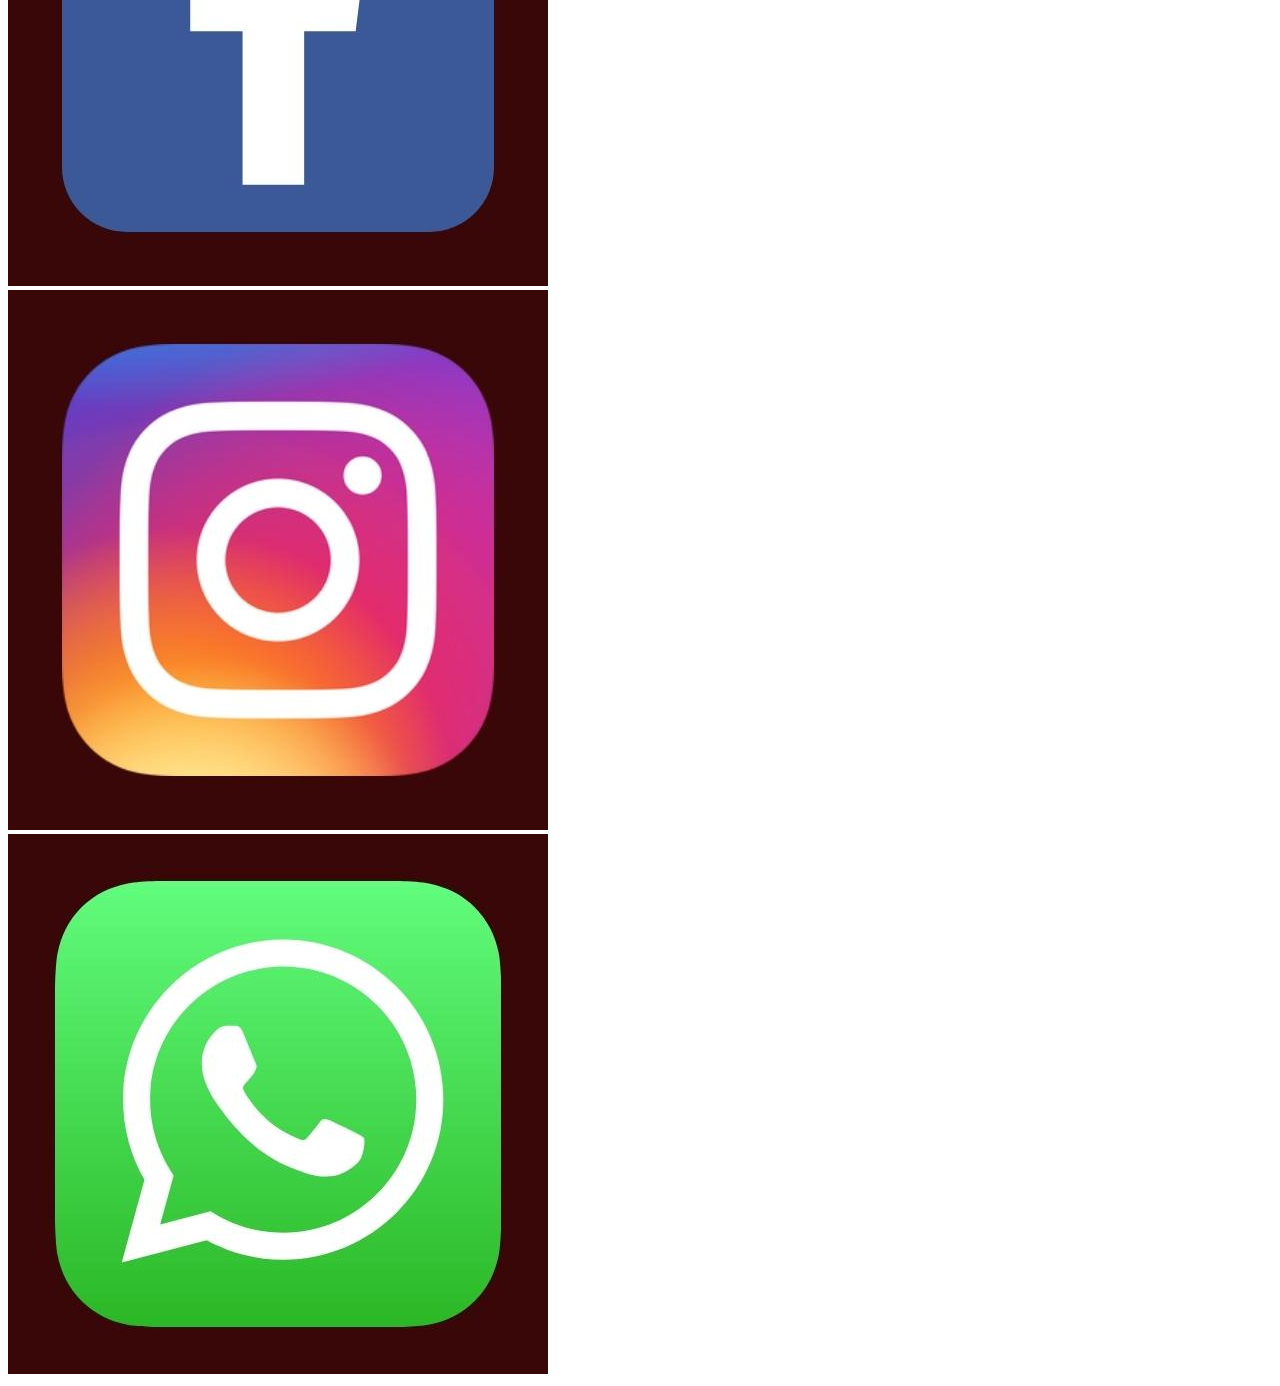
<file: pages/tienda.html>
<!DOCTYPE html>
<html lang="en">

<head>
    <meta charset="UTF-8">
    <meta http-equiv="X-UA-Compatible" content="IE=edge">
    <meta name="viewport" content="width=device-width, initial-scale=1.0">
  <link rel="stylesheet" href="../css/style.css">
    <title>Second</title>
    <link href="https://cdn.jsdelivr.net/npm/bootstrap@5.2.0/dist/css/bootstrap.min.css" rel="stylesheet" integrity="sha384-gH2yIJqKdNHPEq0n4Mqa/HGKIhSkIHeL5AyhkYV8i59U5AR6csBvApHHNl/vI1Bx" crossorigin="anonymous">
</head>

<body>
    <header>
        <a href="../index.html">
            <img src="../img/logoSecundaHorizontal.jpg" class="logoSecundaHorizontal" alt="Logo Secunda Horizontal">
        </a>
        <nav>
            <ul>
                <li><a href="../index.html">Inicio</a></li>
                <li><a href="../pages/nosotros.html">Nosotros</a></li>
                <li><a href="../pages/sucursales.html">Sucursales</a></li>
                <li><a href="../pages/tienda.html">Tienda</a></li>
                <li><a href="../pages/contacto.html">Contacto</a></li>
                <form action="#">
                    <input type="search" class="buscador" placeholder="Buscar" name="Busqueda">
                </form>
            </ul>
        </nav>
        <a href="../index.html">
            <img src="../img/logoSecunda.jpg" class="logoSecunda" alt="Logo Secunda">
        </a>

    </header>
    <main>
        <h1>Tiendas</h1>
        <p>Lorem ipsum dolor sit amet consectetur adipisicing elit. Reiciendis velit ad id perferendis quibusdam ullam enim, iure aliquam sunt, vero eius voluptatibus suscipit esse tenetur blanditiis maxime molestiae facere libero. Eum officiis minus quibusdam, veniam rem asperiores error mollitia facilis beatae quod, eius odio sequi. Ex consectetur in nobis qui ullam numquam eveniet repellendus modi dicta temporibus dolores, nam quo, voluptas sequi tempore. Amet sapiente impedit consequatur veritatis, eius, neque assumenda, corrupti non minus ut error id reiciendis ipsam. Numquam, doloremque temporibus deleniti officia, explicabo consectetur dicta suscipit a consequatur nam incidunt voluptatibus. Cupiditate dolor quidem suscipit, delectus sunt modi quam praesentium, sint dolores nobis distinctio ut reiciendis quibusdam, dolorem laudantium earum. Amet qui excepturi autem impedit sed quas id? Commodi odit suscipit quasi maxime eaque tenetur esse ad cum assumenda? Tempore, mollitia reprehenderit asperiores possimus laboriosam explicabo id omnis aut atque alias corrupti dolorem nam totam quam? Debitis voluptas esse odio architecto, fugiat a voluptates laborum possimus rem harum sit, quis et in! Totam obcaecati consequatur ab nostrum sequi id? Nam repudiandae sequi consequuntur odit dignissimos! Mollitia obcaecati facilis quod inventore iure vel deserunt nobis, veniam aliquid quo exercitationem praesentium aut iusto nisi dicta, sapiente ullam quidem fuga eius voluptatem, adipisci cupiditate ad perferendis non. Aliquid inventore quis nesciunt libero deleniti, cumque nobis quae ducimus delectus laudantium, dignissimos similique totam veniam, perspiciatis error soluta accusamus dolores fugiat? Officia laboriosam tempora, consequuntur quia ratione tempore sed cum asperiores veniam! Similique odio animi repellat explicabo pariatur omnis blanditiis aliquam, tempore iure quis ipsa impedit ipsam accusantium! Reiciendis cumque deleniti sed, dicta earum dolorum sequi, sit hic est dolore voluptatum, officia facere dolor ipsum quidem quam dolorem excepturi nesciunt. Perspiciatis odio nulla doloremque adipisci amet magnam pariatur sequi vel deleniti quibusdam repudiandae delectus veritatis recusandae ea possimus voluptates, dignissimos impedit vitae vero aspernatur voluptatibus placeat officiis ipsum? Consectetur animi odio incidunt pariatur numquam repellendus deleniti, obcaecati commodi quaerat quam dolores molestiae atque amet corrupti est eveniet sint aliquam eius cumque? Dolorem enim, laudantium iste placeat mollitia sequi fugit consequatur, repudiandae officiis ut magnam dolore, nihil labore eum incidunt ipsum suscipit! Tempora tenetur pariatur quaerat libero veritatis fugit, accusantium, amet iure eligendi sunt eaque autem vel beatae magni rem enim cupiditate, consequatur facere quisquam reprehenderit eos! Ipsa aspernatur iste possimus voluptates, id aperiam aut molestias similique laudantium provident reprehenderit explicabo illum nulla eos veniam nemo iusto vel laborum sed ad commodi vitae. Sint saepe nostrum cumque debitis maxime dolorum incidunt molestias obcaecati praesentium autem vel fuga, non inventore accusantium commodi maiores, ducimus libero corrupti quam blanditiis! Molestias aliquid tenetur quos, soluta velit harum voluptates, magni placeat reiciendis, excepturi officia. Obcaecati dolorum itaque fuga quos accusantium nostrum, possimus minima necessitatibus explicabo, aperiam corporis inventore. Doloremque, laborum distinctio. Illo, fugiat! Pariatur maiores, aperiam eveniet voluptate sapiente fugit laudantium. Sint necessitatibus corrupti nemo quo repellendus quaerat totam aut dolorem, provident praesentium ut repellat commodi quidem officia quisquam at placeat unde ullam magnam veritatis vero obcaecati dolores. Unde fugit, animi voluptatem officia officiis eveniet deleniti veritatis impedit?</p>
    </main>
    <footer>
        <p class="muyPronto">Muy pronto..</p>
        <div>
            <img src="../img/logoFacebook.jpg" class="logoFacebook" alt="logoFacebook">
        </div>

        <div>
            <img src="../img/logoInstagram.jpg" class="logoInstagram" alt="logoInstagram">
        </div>

        <div>
            <img src="../img/logoWhatsapp.jpg" class="logoWhats" alt="logoWhats">
        </div>

    </footer>
    <script src="https://cdn.jsdelivr.net/npm/bootstrap@5.2.0/dist/js/bootstrap.bundle.min.js" integrity="sha384-A3rJD856KowSb7dwlZdYEkO39Gagi7vIsF0jrRAoQmDKKtQBHUuLZ9AsSv4jD4Xa" crossorigin="anonymous"></script>
</body>

</html>
</file>
<file: css/style.css>
.container-fluid{
    background-color: #390707
}

a.nav-link{
    color: aliceblue;
}

.btn-outline-success {
    --bs-btn-color: #f8f9fa;
    --bs-btn-border-color: #f8f9fa;
    --bs-btn-hover-color: #fff;
    --bs-btn-hover-bg: #842029;
    --bs-btn-hover-border-color: #dc3545;
    --bs-btn-focus-shadow-rgb: 25,135,84;
    --bs-btn-active-color: #fff;
    --bs-btn-active-bg: #842029;
    --bs-btn-active-border-color: #dc3545;
    --bs-btn-active-shadow: inset 0 3px 5px rgba(0, 0, 0, 0.125);
    --bs-btn-disabled-color: #842029;
    --bs-btn-disabled-bg: transparent;
    --bs-btn-disabled-border-color: #dc3545;
    --bs-gradient: none;
}

.navbar-toggler-icon {
    background-color: #450c0c;
}

.card-body {
    background-color: #390707;
    color: aliceblue;
}
</file>
